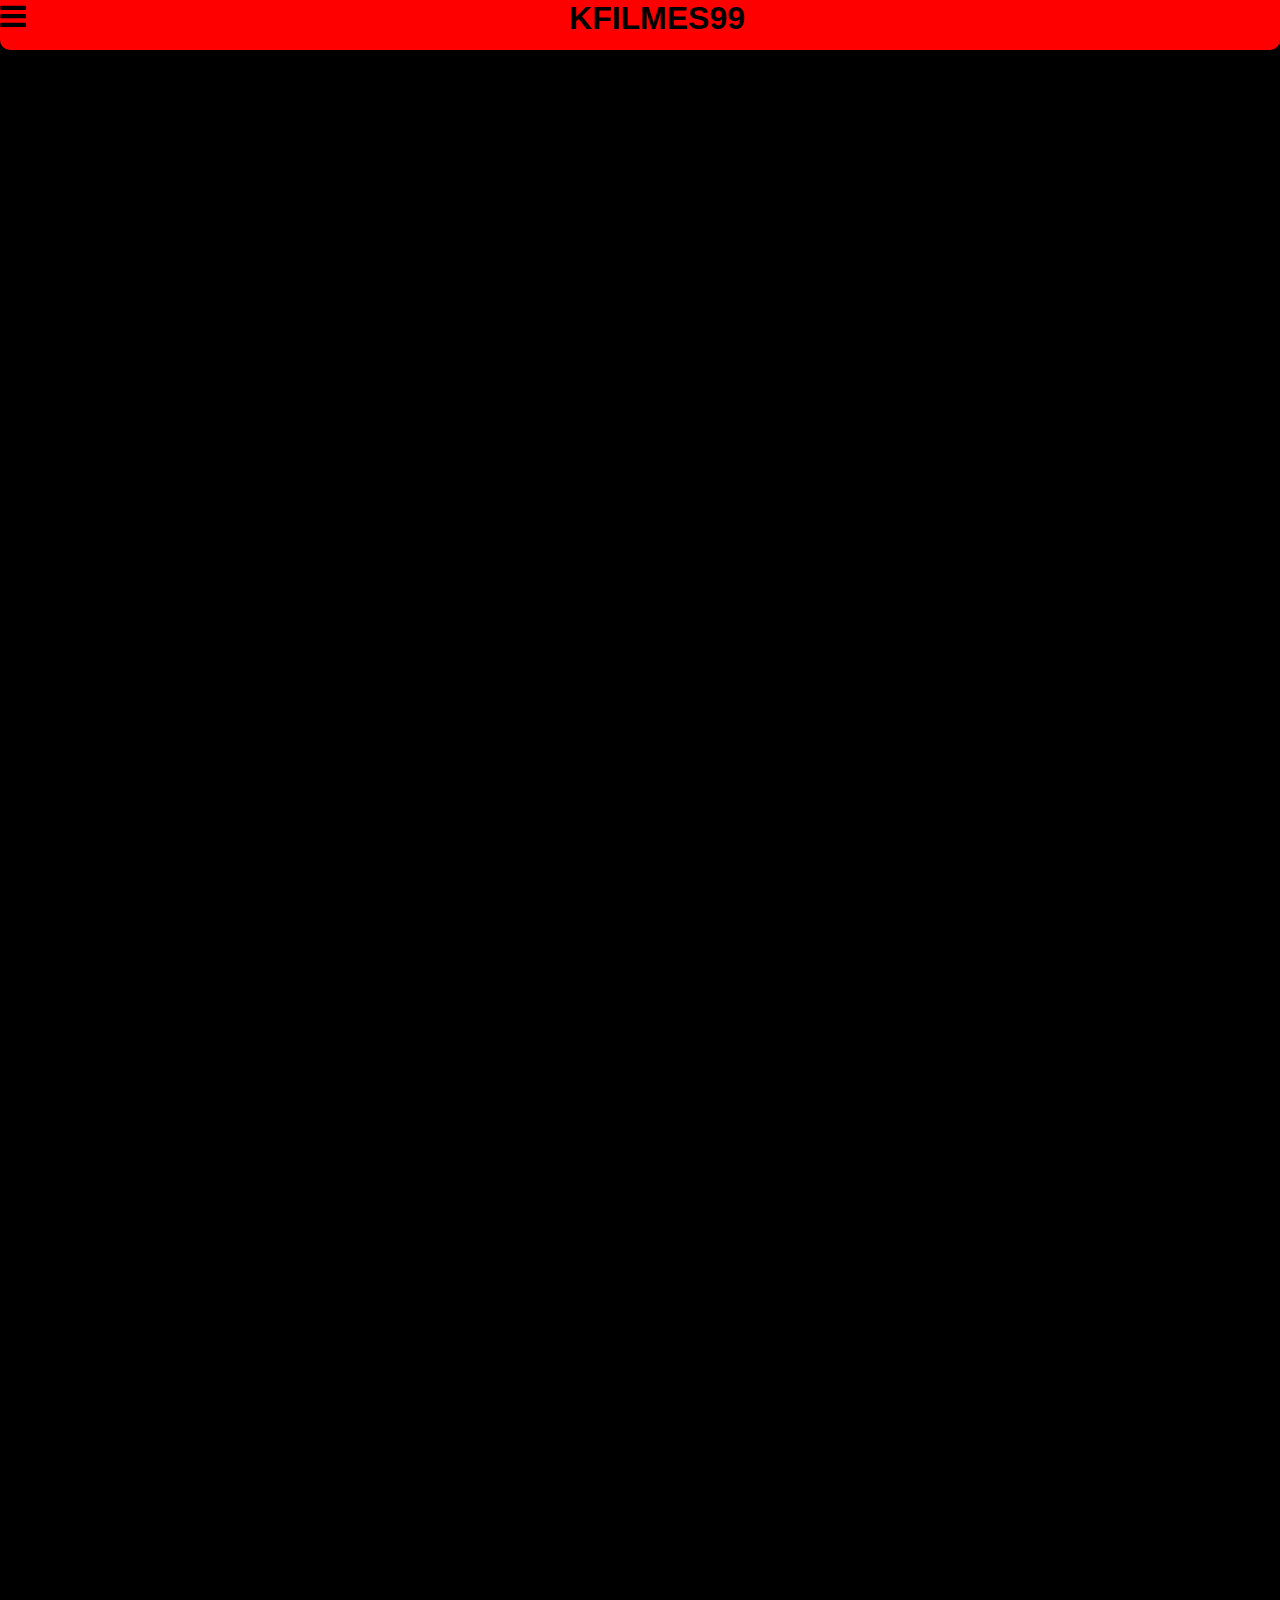
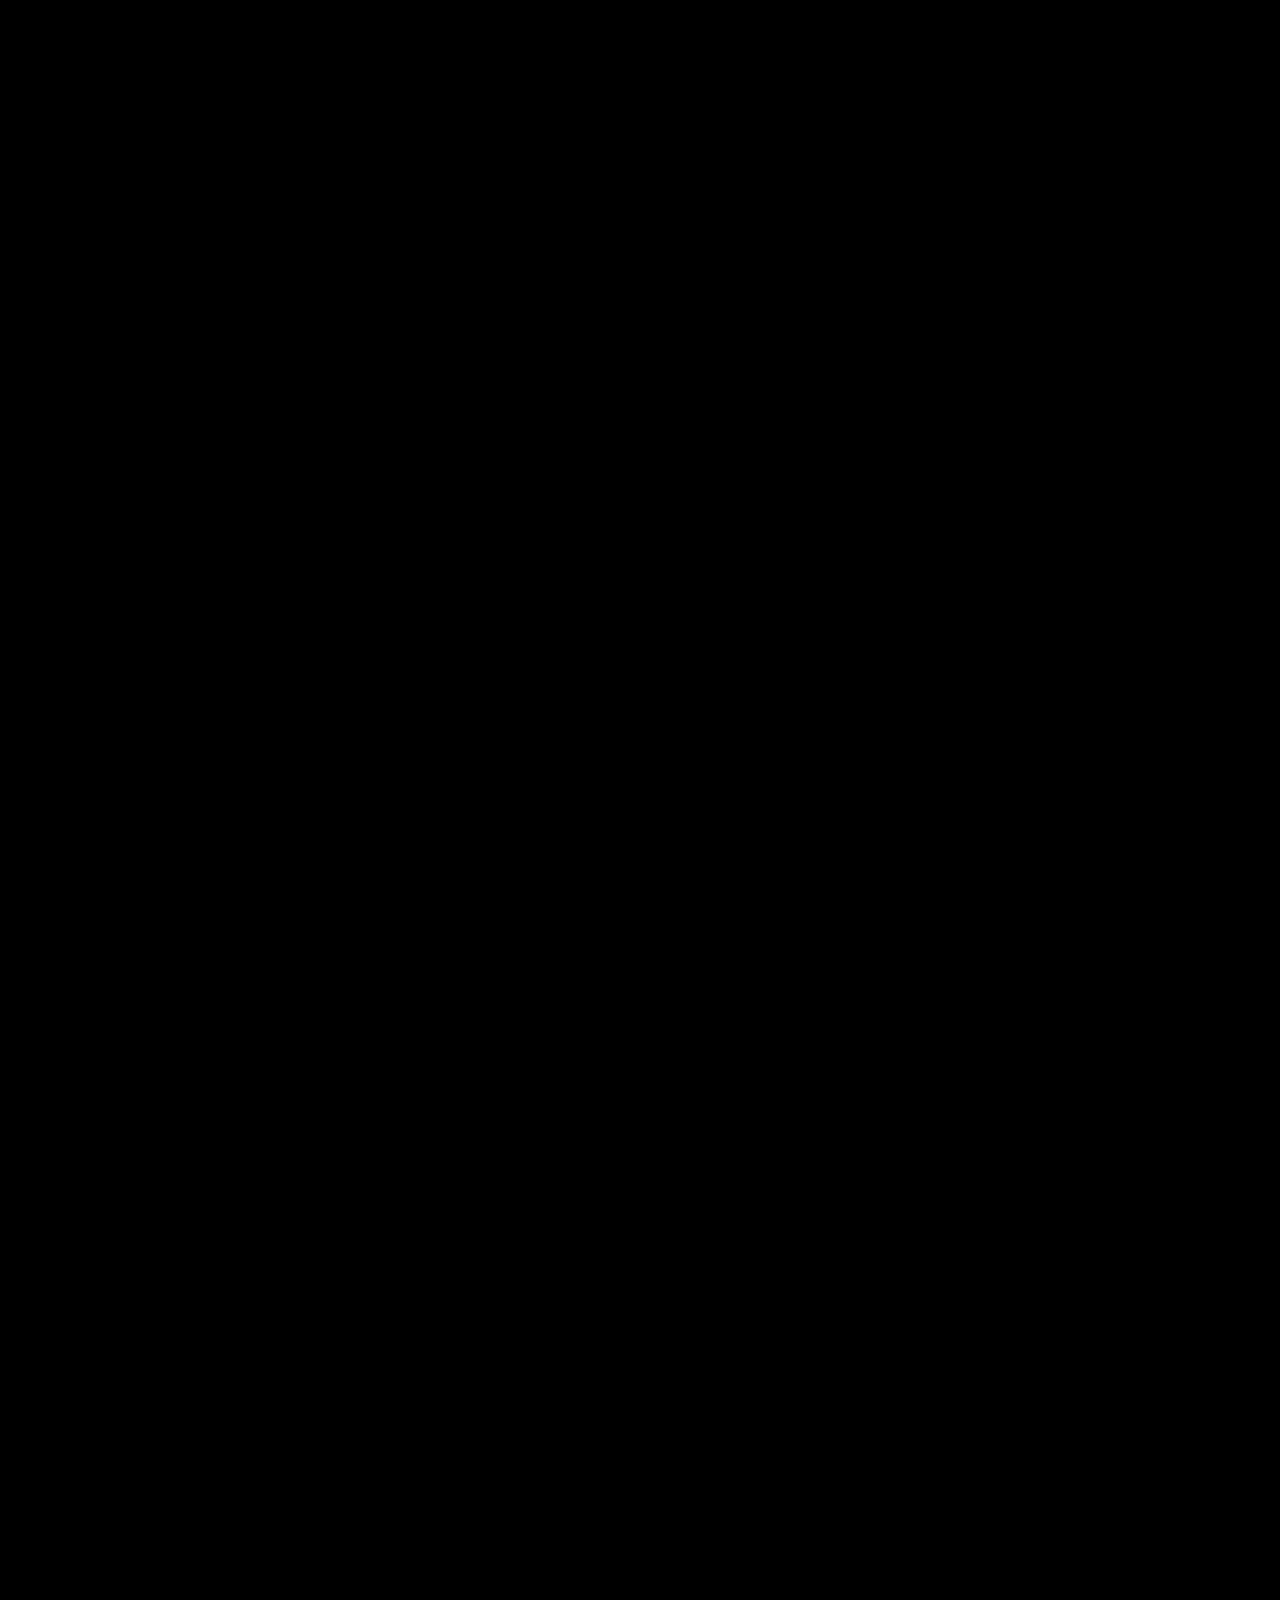
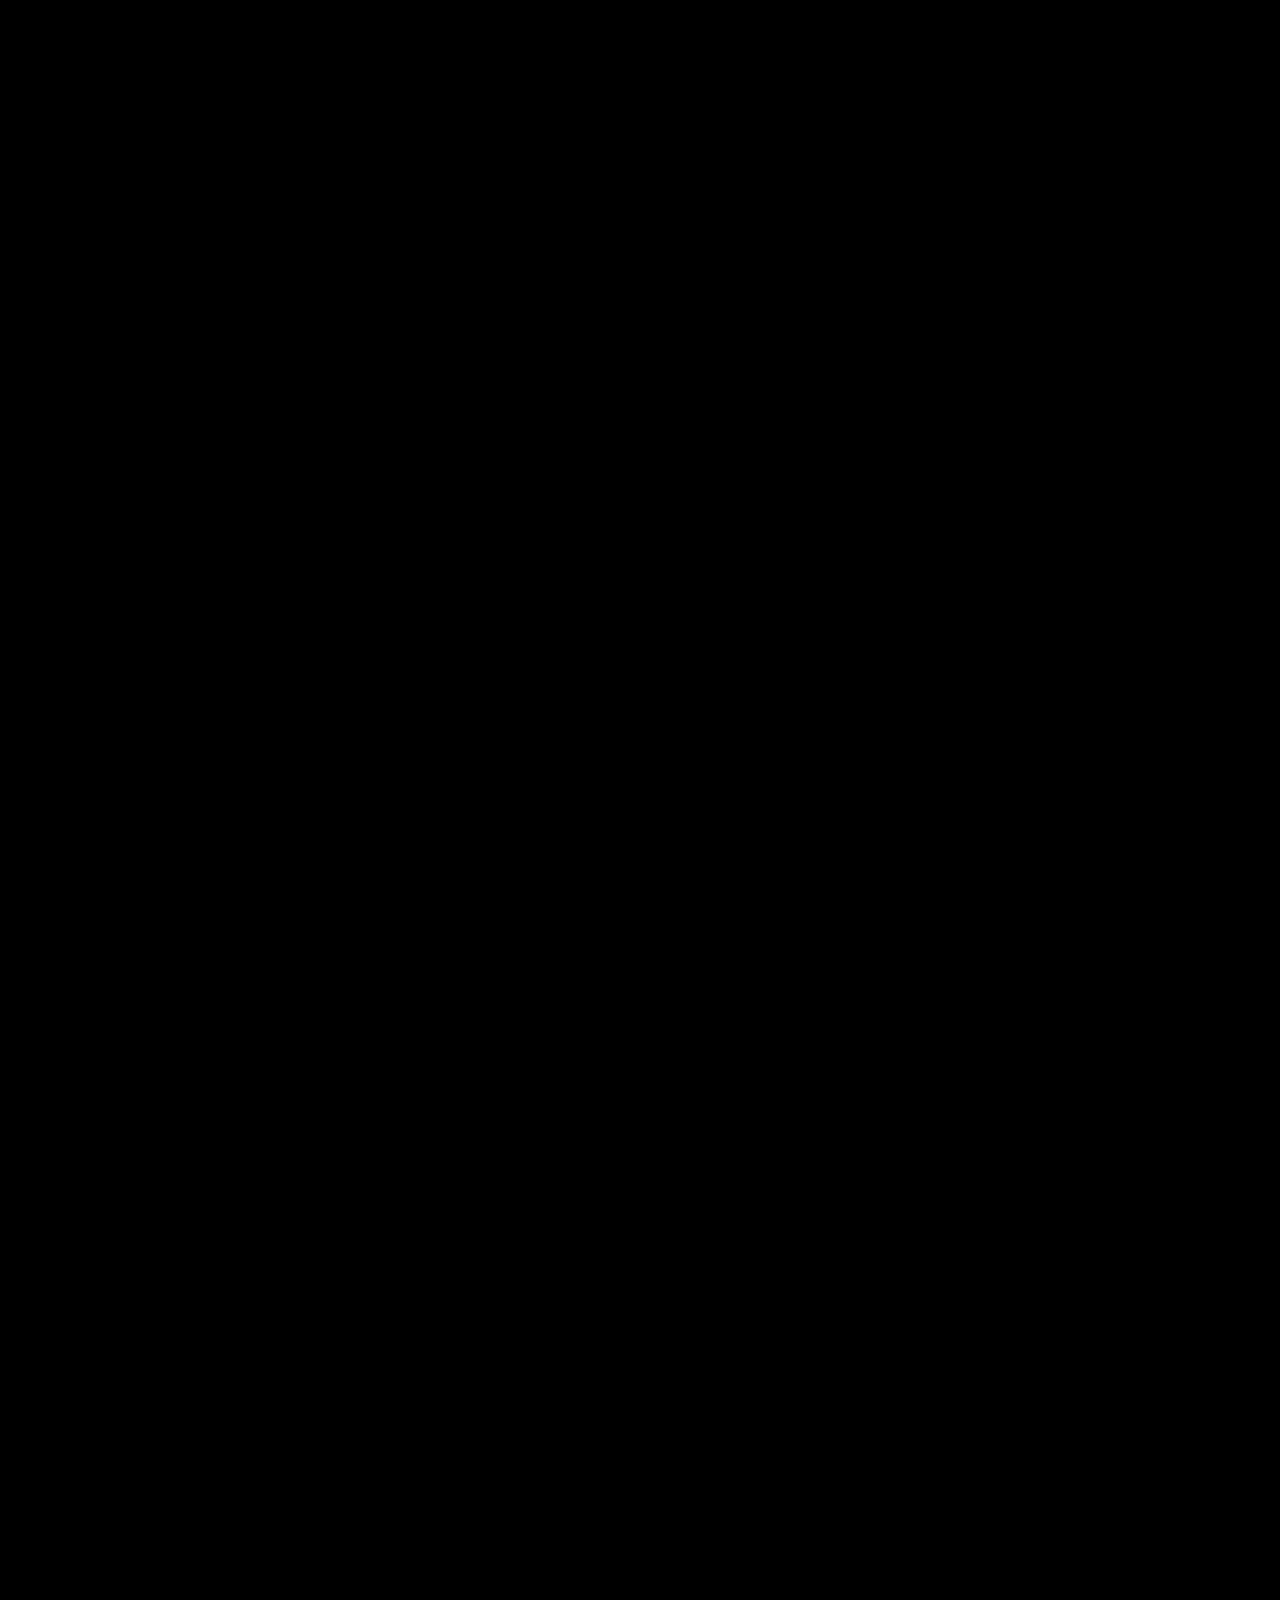
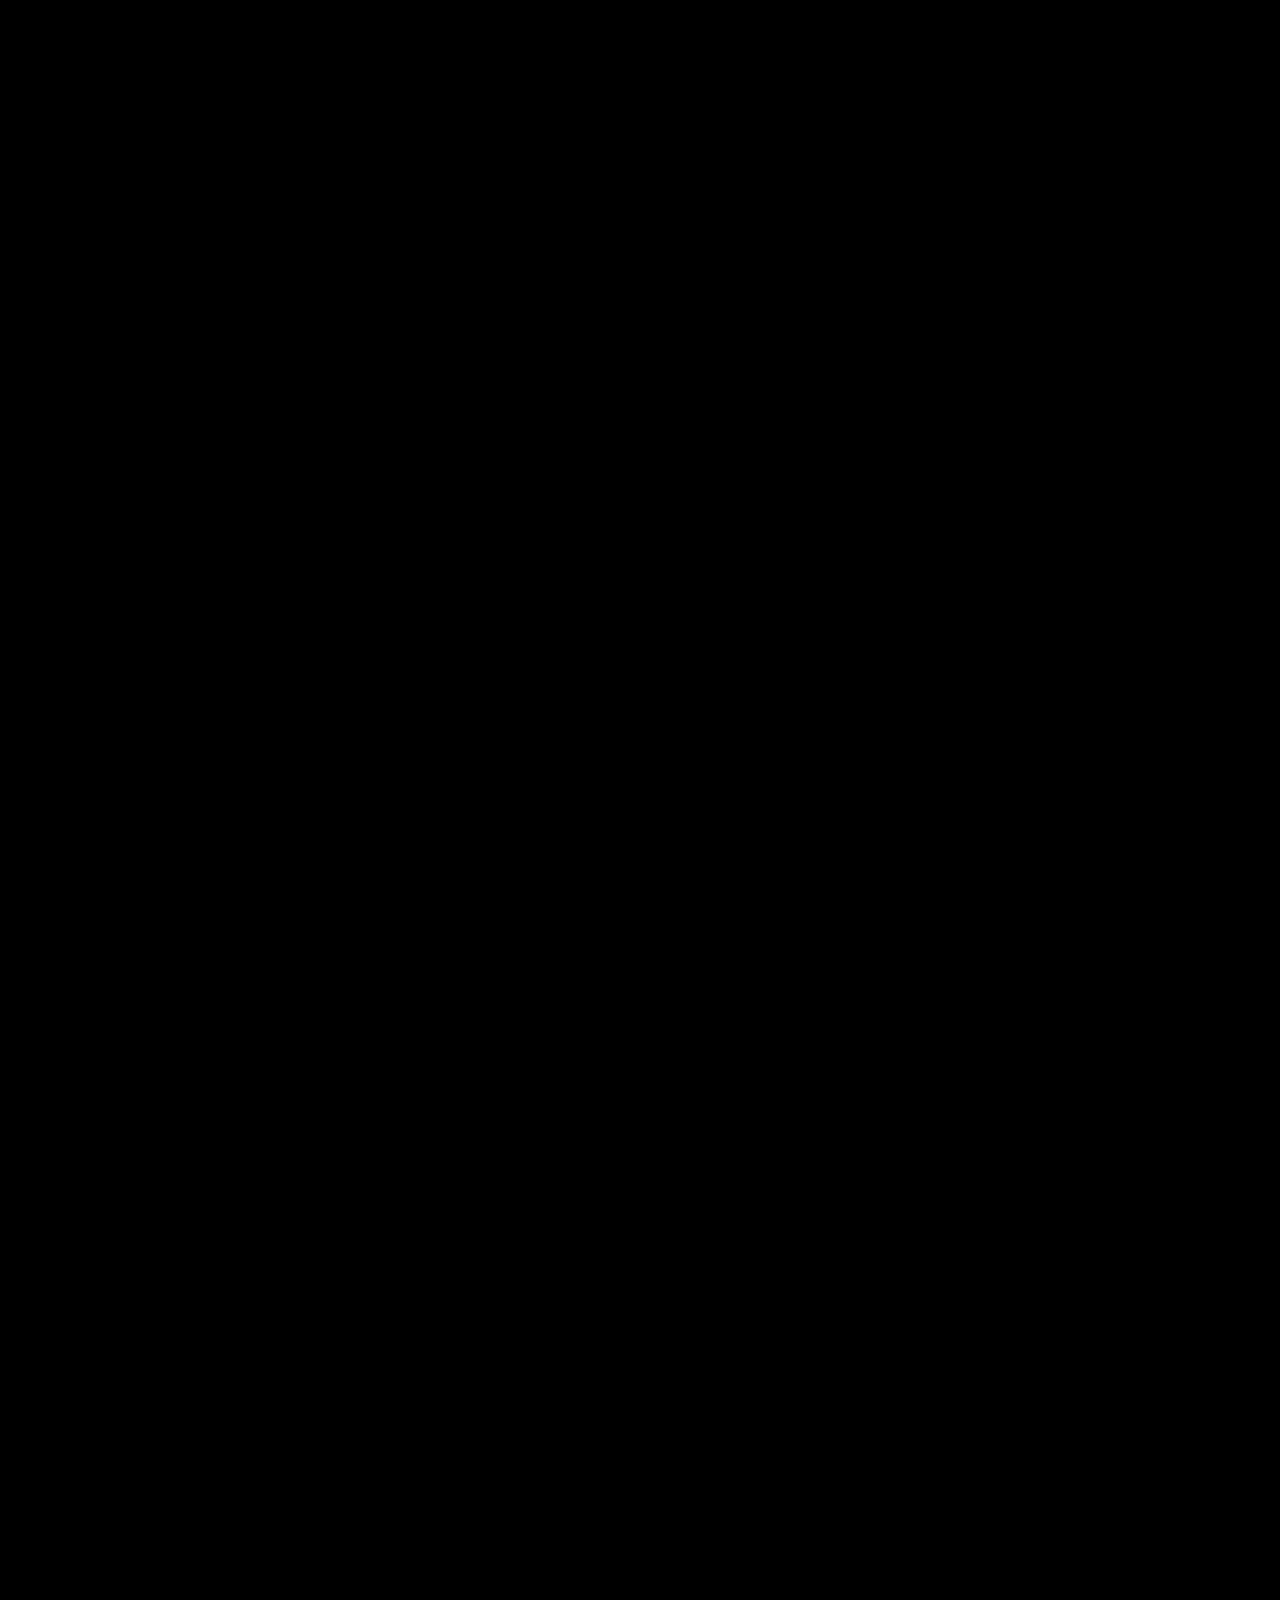
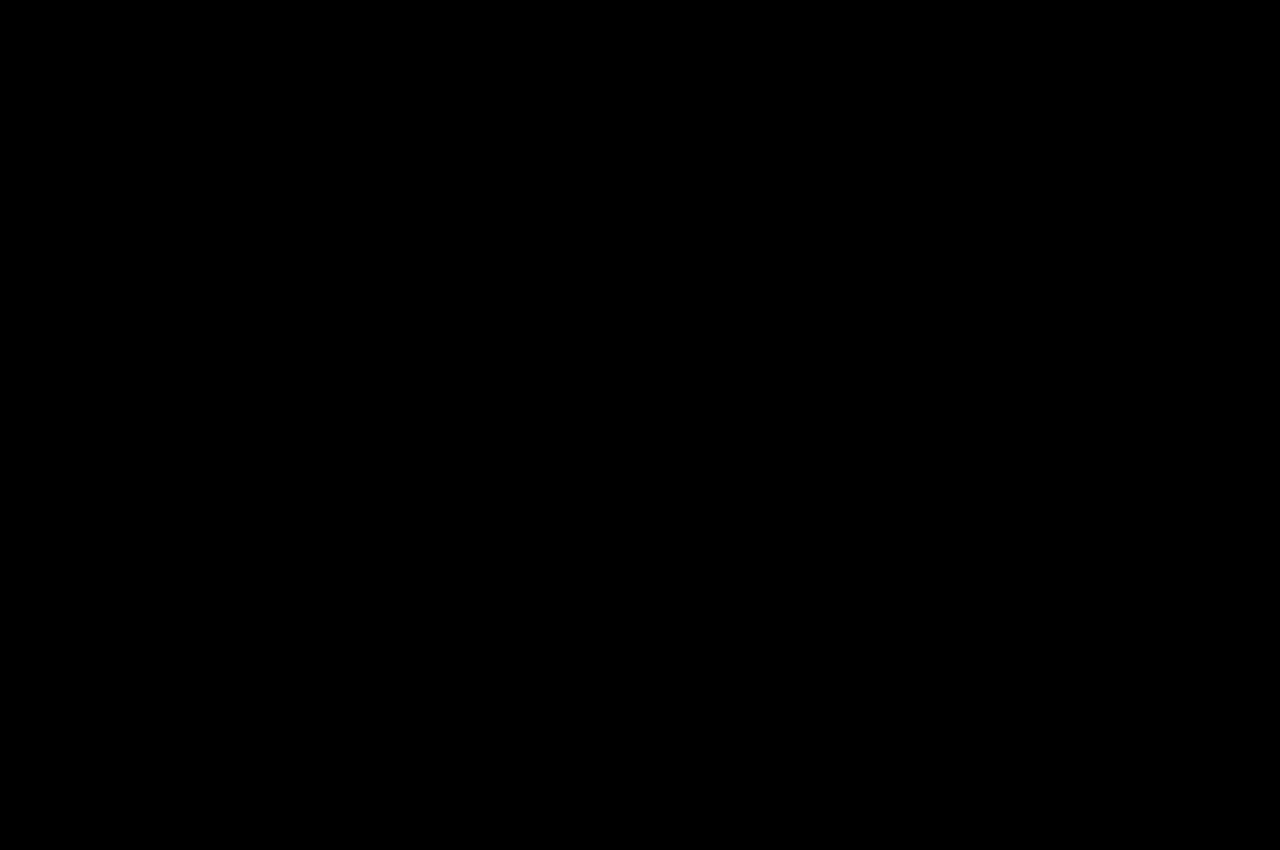
<file: Testes/index.html>
<!DOCTYPE html>
<html lang="pt-br">
<head>
    <meta charset="UTF-8">
    <meta http-equiv="X-UA-Compatible" content="IE=edge">
    <meta name="viewport" content="width=device-width, initial-scale=1.0">
    <link rel="stylesheet" href="style.css">
    <link rel="stylesheet" href="https://cdnjs.cloudflare.com/ajax/libs/font-awesome/4.7.0/css/font-awesome.min.css">
    <title>Kfilmes99</title>
</head>
<body>
    <!--Barra de Menu-->
    <header>
        <div class="Menu">
            <div class="Menu-hamburguer"><i class="fa fa-bars"></i></div>
            <div class="Logo"><h1>KFILMES99</h1></div>
        </div>
    </header>

    <!--Tela principal-->
    <main>
        <div class="tela-inicial">
        <!--Novidades--> <div class="Novidades"></div>

            <!--Filmes-->
            <div class="Menu-Filmes">
                <div class="Continue-Assistindo"></div>
                <div class="Favoritos">
                    <div class="Acoes">
                        <div class="Amei">

                        </div>
                        <div class="Estrelas">
                            <i class="fa fa-star"></i>
                            <i class="fa fa-star"></i>
                            <i class="fa fa-star"></i>
                            <i class="fa fa-star"></i>
                            <i class="fa fa-star"></i>
                        </div>
                    </div>
                </div>
            </div>
        </div>
    </main>
</body>
</html>
</file>
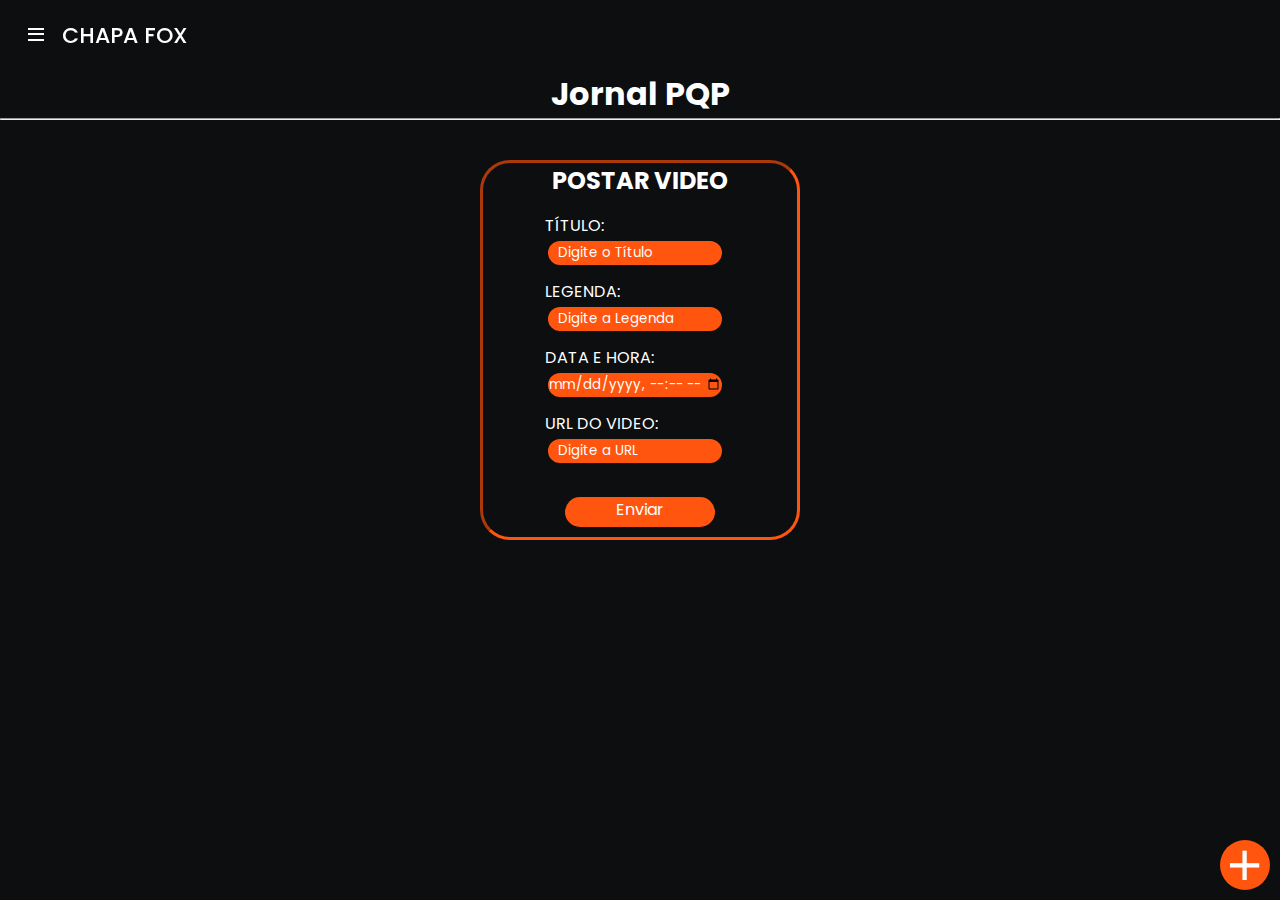
<file: Area-do-aluno/Pag-Jornal/index.html>
<!DOCTYPE html>
<html lang="pt-br">
  <head>
    <meta charset="UTF-8" />
    <meta http-equiv="X-UA-Compatible" content="IE=edge" />
    <link rel="stylesheet" href="https://cdn.es.gov.br/fonts/font-awesome/css/font-awesome.min.css">
    <meta name="viewport" content="width=device-width, initial-scale=1.0" />
    <title>Área do Aluno</title>
    <!-- CSS -->
    <link rel="stylesheet" href="style.css" />
    <!-- Boxicons CSS -->
    <link
      href="https://unpkg.com/boxicons@2.1.2/css/boxicons.min.css"
      rel="stylesheet"
    />
  </head>
  <body>
    <nav>
      <div class="logo">
        <i class="bx bx-menu menu-icon"></i>
        <span class="logo-name">CHAPA FOX</span>
      </div>
      <div class="sidebar">
        <div class="logo">
         <div class="iconburguer"> <i class="bx bx-menu menu-icon"></i></div>
          <span class="logo-name">CHAPA FOX</span>
        </div>

        <div class="sidebar-content">
          <ul class="lists">
            <li class="list">
              <a href="/Area-do-aluno/Pag-Inicial/aluno.html" class="nav-link">
                <i class="bx bx-home-alt icon"></i>
                <span class="link">Inicio</span>
              </a>
            </li>
            <li class="list">
              <a href="#" class="nav-link">
                <i class="bx bx-shopping-bag icon"></i>
                <span class="link">FoxShop</span>
              </a>
            </li>
            <li class="list">
              <a href="#" class="nav-link">
                <i class="bx bx-bell icon"></i>
                <span class="link">Notícias</span>
              </a>
            </li>
            <li class="list">
              <a href="#" class="nav-link">
                <i class="bx bx-message-rounded icon"></i>
                <span class="link">Mensagens</span>
              </a>
            </li>
            <li class="list">
              <a href="/Area-do-aluno/Pag-Jornal/index.html" class="nav-link">
                <i class="bx bx-movie-play icon"></i>
                <span class="link">Jornal PQP</span>
              </a>
            </li>
            <li class="list">
              <a href="#" class="nav-link">
                <i class="bx bxs-tree icon"></i>
                <span class="link">Coletivo Ambiental</span>
              </a>
            </li>
            <li class="list">
              <a href="/Area-do-aluno/Pag-Calendario/calendario.html" class="nav-link">
                <i class="bx bx-calendar icon"></i>
                <span class="link">Calendario</span>
              </a>
            </li>
            <li class="list">
              <a href="#" class="nav-link">
                <i class="bx bx-folder-open icon"></i>
                <span class="link">Biblioteca</span>
              </a>
            </li>
          </ul>

          <div class="bottom-cotent">
            <li class="list">
              <a href="#" class="nav-link">
                <i class="bx bxs-dollar-circle icon"></i>
                <span class="link">Finanças da Chapa</span>
              </a>
            </li>
            <li class="list">
              <a href="index.html" class="nav-link">
                <i class="bx bx-log-out icon"></i>
                <span class="link">Tela inicial</span>
              </a>
            </li>
          </div>
        </div>
      </div>
    </nav>
   
    <main>
      <h1 class="Titulo-Jornal"> Jornal PQP</h1>
      <hr>
      <!--Parte admjornal-->
      <div class="Back-Jornal">
        <h2 class="Postar-Video">POSTAR VIDEO</h2>
        <div class="forms">

          <div class="LinhaForms"><span class="p">TÍTULO:</span><br>
            <span><input type="text" placeholder="Digite o Título" class="INPUT"></span>
          </div><br><br>

          <div class="LinhaForms"><span class="p">LEGENDA:</span><br>
            <span><input type="text" class="INPUT" placeholder="Digite a Legenda"></span> 
          </div><br><br>

          <div class="LinhaForms"><span class="p">DATA E HORA:</span><br>
            <span><input type="datetime-local" class="INPUT"></span>
          </div><br><br>

          <div class="LinhaForms"><span class="p">URL DO VIDEO:</span> <br>
            <span><input type="url" class="INPUT" placeholder="Digite a URL"></span><br>
          </div>
          
        </div>
        <br><br><br>
        <div>
          <div class="send">Enviar</div>
        </div>
      </div>

      <div class="botao-admjornal">
        <i class="bx bx-plus icon addicon"></i>
      </div>
    </main>


    <section class="overlay">
      
    </section>

    <script>
      const navBar = document.querySelector("nav"),
        menuBtns = document.querySelectorAll(".menu-icon"),
        overlay = document.querySelector(".overlay");

      menuBtns.forEach((menuBtn) => {
        menuBtn.addEventListener("click", () => {
          navBar.classList.toggle("open");
        });
      });

      overlay.addEventListener("click", () => {
        navBar.classList.remove("open");
      });
    </script>
  </body>
</html>
</file>
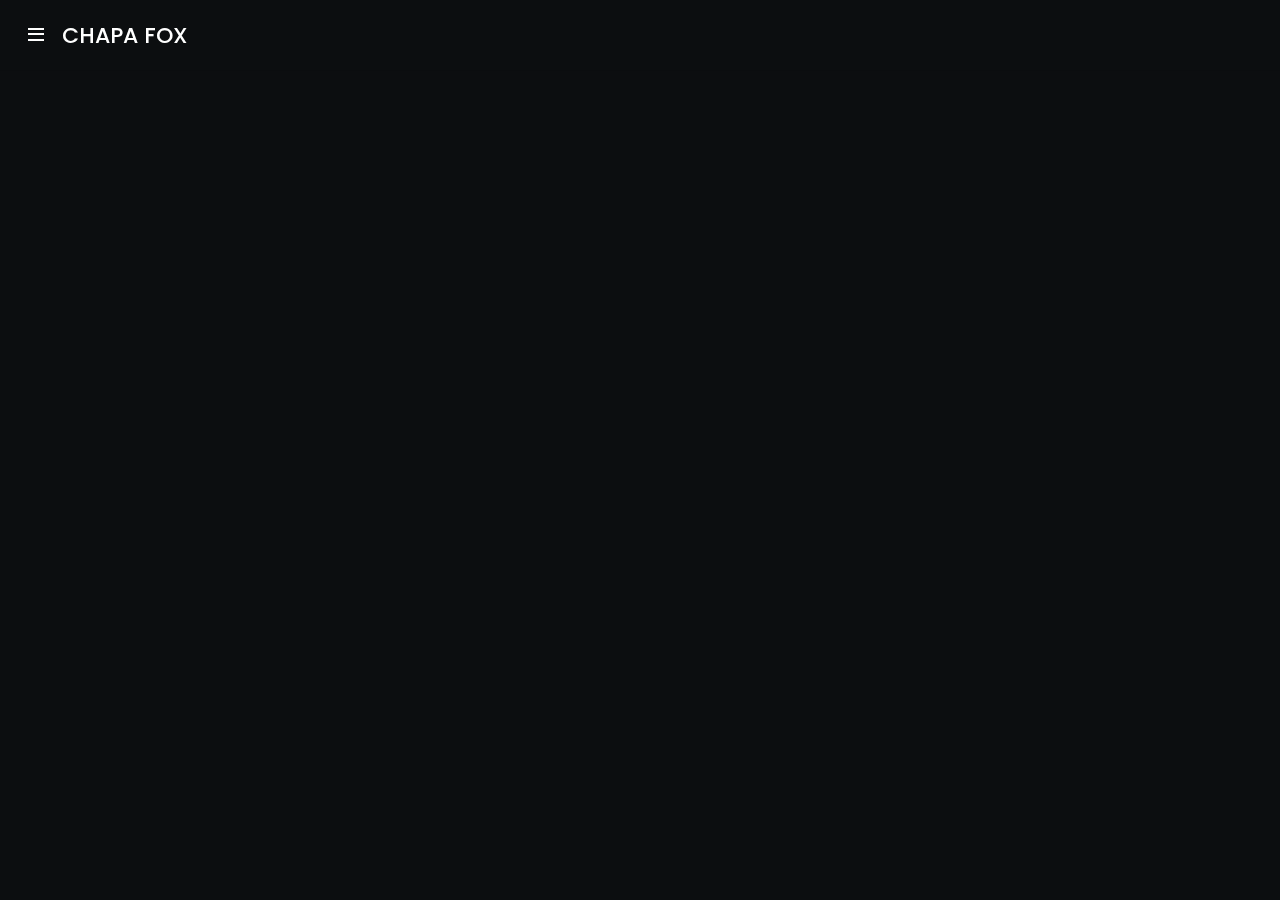
<file: Area-do-aluno/aluno.html>
<!DOCTYPE html>
<html lang="pt-br">
  <head>
    <meta charset="UTF-8" />
    <meta http-equiv="X-UA-Compatible" content="IE=edge" />
    <meta name="viewport" content="width=device-width, initial-scale=1.0" />
    <title>Área do Aluno</title>
    <!-- CSS -->
    <link rel="stylesheet" href="aluno.css" />
    <!-- Boxicons CSS -->
    <link
      href="https://unpkg.com/boxicons@2.1.2/css/boxicons.min.css"
      rel="stylesheet"
    />
  </head>
  <body>
    <nav>
      <div class="logo">
        <i class="bx bx-menu menu-icon"></i>
        <span class="logo-name">CHAPA FOX</span>
      </div>
      <div class="sidebar">
        <div class="logo">
         <div class="iconburguer"> <i class="bx bx-menu menu-icon"></i></div>
          <span class="logo-name">CHAPA FOX</span>
        </div>

        <div class="sidebar-content">
          <ul class="lists">
            <li class="list">
              <a href="#" class="nav-link">
                <i class="bx bx-home-alt icon"></i>
                <span class="link">Inicio</span>
              </a>
            </li>
            <li class="list">
              <a href="#" class="nav-link">
                <i class="bx bx-bar-chart-alt-2 icon"></i>
                <span class="link">Pesquisas</span>
              </a>
            </li>
            <li class="list">
              <a href="#" class="nav-link">
                <i class="bx bx-bell icon"></i>
                <span class="link">Notícias</span>
              </a>
            </li>
            <li class="list">
              <a href="#" class="nav-link">
                <i class="bx bx-message-rounded icon"></i>
                <span class="link">Mensagens</span>
              </a>
            </li>
            <li class="list">
              <a href="#" class="nav-link">
                <i class="bx bx-pie-chart-alt-2 icon"></i>
                <span class="link">sugestões</span>
              </a>
            </li>
            <li class="list">
              <a href="#" class="nav-link">
                <i class="bx bx-heart icon"></i>
                <span class="link">Avaliações</span>
              </a>
            </li>
            <li class="list">
              <a href="#" class="nav-link">
                <i class="bx bx-folder-open icon"></i>
                <span class="link">Biblioteca</span>
              </a>
            </li>
          </ul>

          <div class="bottom-cotent">
            <li class="list">
              <a href="#" class="nav-link">
                <i class="bx bx-cog icon"></i>
                <span class="link">Configurações</span>
              </a>
            </li>
            <li class="list">
              <a href="../index.html" class="nav-link">
                <i class="bx bx-log-out icon"></i>
                <span class="link">Tela inicial</span>
              </a>
            </li>
          </div>
        </div>
      </div>
    </nav>
   


    <section class="overlay">
      <main>
        <h1 class="manutencao"> Manutenção!!!</h1>
      </main>
    </section>

    <script>
      const navBar = document.querySelector("nav"),
        menuBtns = document.querySelectorAll(".menu-icon"),
        overlay = document.querySelector(".overlay");

      menuBtns.forEach((menuBtn) => {
        menuBtn.addEventListener("click", () => {
          navBar.classList.toggle("open");
        });
      });

      overlay.addEventListener("click", () => {
        navBar.classList.remove("open");
      });
    </script>
  </body>
</html>
</file>
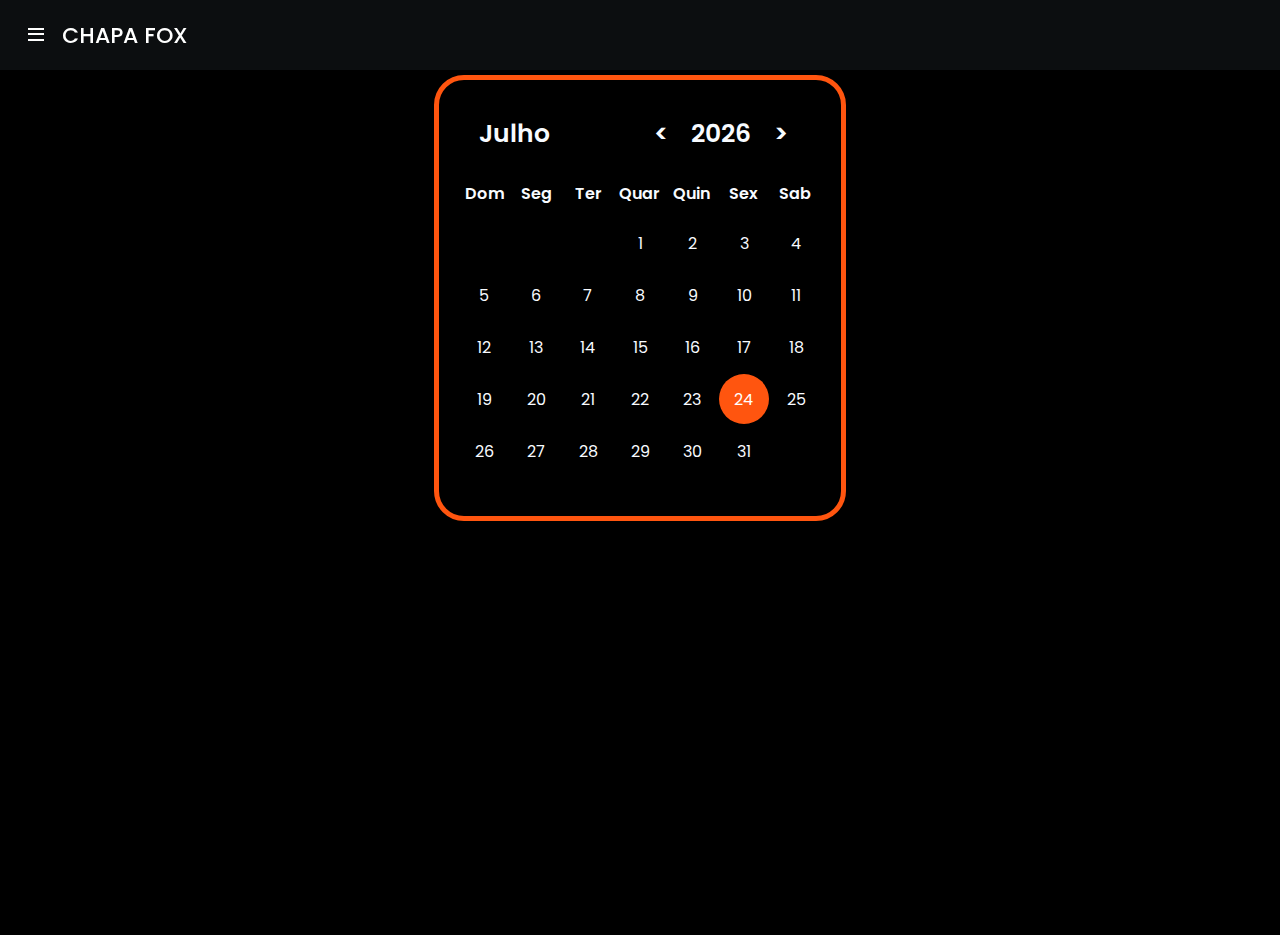
<file: Area-do-aluno/Pag-Calendario/calendario.html>
<!DOCTYPE html>
<html lang="pt-br">
  <head>
    <meta charset="UTF-8" />
    <meta http-equiv="X-UA-Compatible" content="IE=edge" />
    <link rel="stylesheet" href="https://cdn.es.gov.br/fonts/font-awesome/css/font-awesome.min.css">
    <meta name="viewport" content="width=device-width, initial-scale=1.0" />
    <title>Área do Aluno</title>
    <!-- CSS -->
    <link rel="stylesheet" href="calendario.css" />
    <!-- Boxicons CSS -->
    <link
      href="https://unpkg.com/boxicons@2.1.2/css/boxicons.min.css"
      rel="stylesheet"
    />
  </head>
  <body>

    <!----BARRA DE NAVEGACAO---->
    <nav>

      <!---Parte Horizontal-->
      <div class="logo">
        <i class="bx bx-menu menu-icon"></i>
        <span class="logo-name">CHAPA FOX</span>
      </div>
      <div class="sidebar">
        <div class="logo">
          <div class="iconburguer"><i class="bx bx-menu menu-icon"></i></div>
          <span class="logo-name">CHAPA FOX</span>
        </div>

        <!---Parte Vertical-->
        <div class="sidebar-content">
          
          <!--Item Inicio-->
          <ul class="lists">
            <li class="list">
              <a href="/Area-do-aluno/Pag-Inicial/aluno.html" class="nav-link">
                <i class="bx bx-home-alt icon"></i>
                <span class="link">Inicio</span>
              </a>
            </li>

            <!--Item FoxShop-->
            <li class="list">
              <a href="#" class="nav-link">
                <i class="bx bx-shopping-bag icon"></i>
                <span class="link">FoxShop</span>
              </a>
            </li>

            <!--Item Noticias-->
            <li class="list">
              <a href="#" class="nav-link">
                <i class="bx bx-bell icon"></i>
                <span class="link">Notícias</span>
              </a>
            </li>

            <!--Item Mensagens-->
            <li class="list">
              <a href="#" class="nav-link">
                <i class="bx bx-message-rounded icon"></i>
                <span class="link">Mensagens</span>
              </a>
            </li>

            <!--Item Jornal-->
            <li class="list">
              <a href="../Pag-Jornal/index.html" class="nav-link">
                <i class="bx bx-movie-play icon"></i>
                <span class="link">Jornal PQP</span>
              </a>
            </li>

            <!--Item Coletivo Ambiental-->
            <li class="list">
              <a href="#" class="nav-link">
                <i class="bx bxs-tree icon"></i>
                <span class="link">Coletivo Ambiental</span>
              </a>
            </li>

            <!--Item Avaliacoes-->
            <li class="list">
              <a href="/Area-do-aluno/Pag-Calendario/calendario.html" class="nav-link">
                <i class="bx bx-calendar icon"></i>
                <span class="link">Calendario</span>
              </a>
            </li>

            <!--Item Biblioteca-->
            <li class="list">
              <a href="#" class="nav-link">
                <i class="bx bx-folder-open icon"></i>
                <span class="link">Biblioteca</span>
              </a>
            </li>
          </ul>


          <!--Item Finanças-->
          <div class="bottom-cotent">
            <li class="list">
              <a href="#" class="nav-link">
                <i class="bx bxs-dollar-circle icon"></i>
                <span class="link">Finanças da Chapa</span>
              </a>
            </li>

            <!--Item Tela Inicial-->
            <li class="list">
              <a href="../../index.html" class="nav-link">
                <i class="bx bx-log-out icon"></i>
                <span class="link">Tela inicial</span>
              </a>
            </li>
          </div>
        </div>
      </div>
    </nav>
    <!----FIM DA BARRA DE NAVEGACAO---->
   
    <!----CONTEUDO DA PAGINA---->
    <main>
      <div class="calendar">
        <div class="calendar-header">
            <span class="month-picker" id="month-picker">February</span>
            <div class="year-picker">
                <span class="year-change" id="prev-year">
                    <pre><</pre>
                </span>
                <span id="year">2022</span>
                <span class="year-change" id="next-year">
                    <pre>></pre>
                </span>
            </div>
        </div>
        <div class="calendar-body">
            <div class="calendar-week-day">
                <div>Dom</div>
                <div>Seg</div>
                <div>Ter</div>
                <div>Quar</div>
                <div>Quin</div>
                <div>Sex</div>
                <div>Sab</div>
            </div>
            <div class="calendar-days"></div>
        </div>
        <div class="calendar-footer">
            
        </div>
        <div class="month-list"></div>
    </div>

    <!--<div id="InfoDatas">
        <h1 class="h1eventos">Eventos do Mês <span id="teste" class="h1eventos"></span></h1>
    </div>-->
    <script src="calendario.js"></script>
    </main>
    <!----FIM DO CONTEUDO DA PAGINA---->

    <section class="overlay">
      
    </section>

    <script>
      const navBar = document.querySelector("nav"),
        menuBtns = document.querySelectorAll(".menu-icon"),
        overlay = document.querySelector(".overlay");

      menuBtns.forEach((menuBtn) => {
        menuBtn.addEventListener("click", () => {
          navBar.classList.toggle("open");
        });
      });

      overlay.addEventListener("click", () => {
        navBar.classList.remove("open");
      });
    </script>
  </body>
</html>
</file>
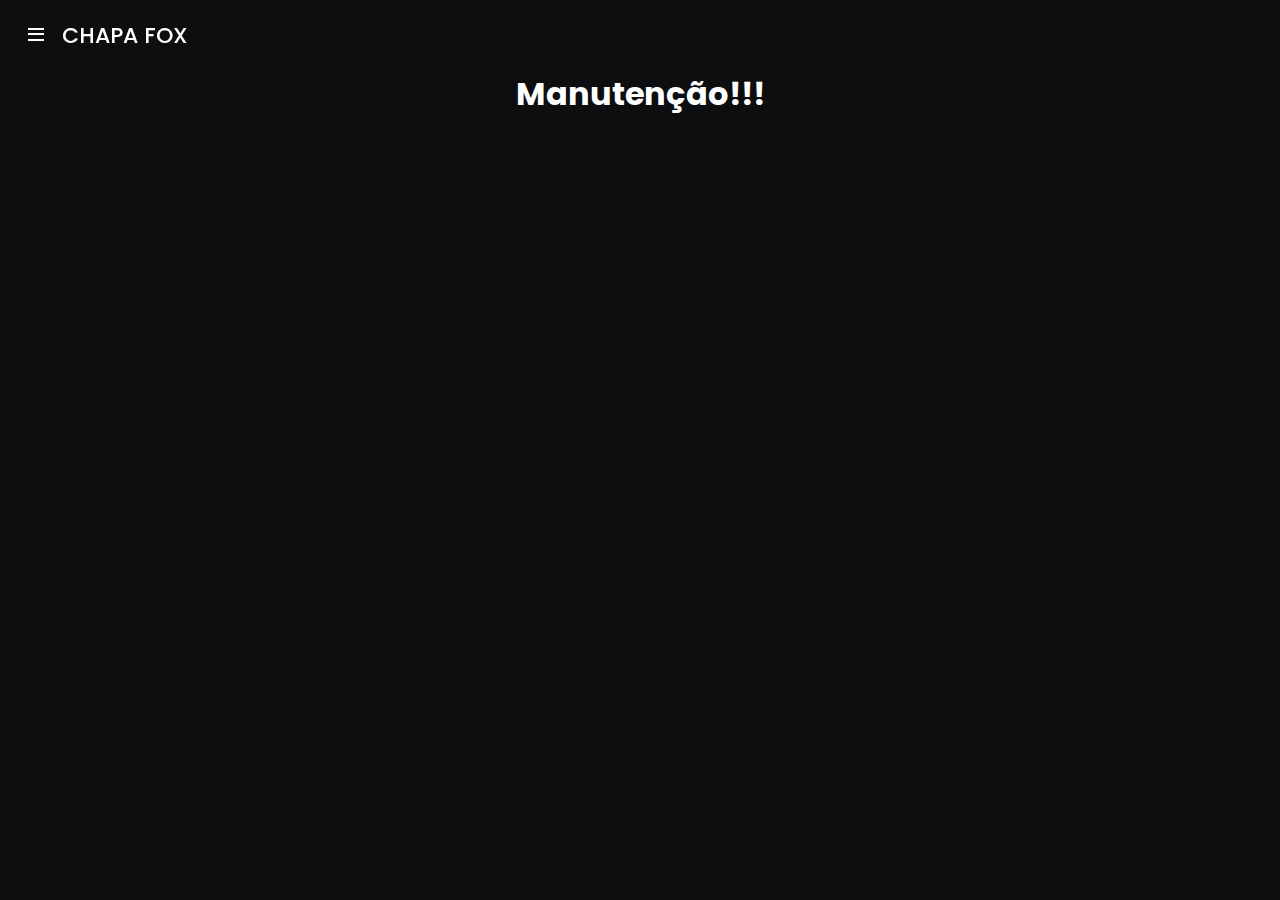
<file: Area-do-aluno/Pag-Inicial/aluno.html>
<!DOCTYPE html>
<html lang="pt-br">
  <head>
    <meta charset="UTF-8" />
    <meta http-equiv="X-UA-Compatible" content="IE=edge" />
    <link rel="stylesheet" href="https://cdn.es.gov.br/fonts/font-awesome/css/font-awesome.min.css">
    <meta name="viewport" content="width=device-width, initial-scale=1.0" />
    <title>Área do Aluno</title>
    <!-- CSS -->
    <link rel="stylesheet" href="aluno.css" />
    <!-- Boxicons CSS -->
    <link
      href="https://unpkg.com/boxicons@2.1.2/css/boxicons.min.css"
      rel="stylesheet"
    />
  </head>
  <body>

    <!----BARRA DE NAVEGACAO---->
    <nav>

      <!---Parte Horizontal-->
      <div class="logo">
        <i class="bx bx-menu menu-icon"></i>
        <span class="logo-name">CHAPA FOX</span>
      </div>
      <div class="sidebar">
        <div class="logo">
          <div class="iconburguer"><i class="bx bx-menu menu-icon"></i></div>
          <span class="logo-name">CHAPA FOX</span>
        </div>

        <!---Parte Vertical-->
        <div class="sidebar-content">
          
          <!--Item Inicio-->
          <ul class="lists">
            <li class="list">
              <a href="/Area-do-aluno/Pag-Inicial/aluno.html" class="nav-link">
                <i class="bx bx-home-alt icon"></i>
                <span class="link">Inicio</span>
              </a>
            </li>

            <!--Item FoxShop-->
            <li class="list">
              <a href="#" class="nav-link">
                <i class="bx bx-shopping-bag icon"></i>
                <span class="link">FoxShop</span>
              </a>
            </li>

            <!--Item Noticias-->
            <li class="list">
              <a href="#" class="nav-link">
                <i class="bx bx-bell icon"></i>
                <span class="link">Notícias</span>
              </a>
            </li>

            <!--Item Mensagens-->
            <li class="list">
              <a href="#" class="nav-link">
                <i class="bx bx-message-rounded icon"></i>
                <span class="link">Mensagens</span>
              </a>
            </li>

            <!--Item Jornal-->
            <li class="list">
              <a href="../Pag-Jornal/index.html" class="nav-link">
                <i class="bx bx-movie-play icon"></i>
                <span class="link">Jornal PQP</span>
              </a>
            </li>

            <!--Item Coletivo Ambiental-->
            <li class="list">
              <a href="#" class="nav-link">
                <i class="bx bxs-tree icon"></i>
                <span class="link">Coletivo Ambiental</span>
              </a>
            </li>

            <!--Item Avaliacoes-->
            <li class="list">
              <a href="/Area-do-aluno/Pag-Calendario/calendario.html" class="nav-link">
                <i class="bx bx-calendar icon"></i>
                <span class="link">Calendario</span>
              </a>
            </li>

            <!--Item Biblioteca-->
            <li class="list">
              <a href="#" class="nav-link">
                <i class="bx bx-folder-open icon"></i>
                <span class="link">Biblioteca</span>
              </a>
            </li>
          </ul>


          <!--Item Finanças-->
          <div class="bottom-cotent">
            <li class="list">
              <a href="#" class="nav-link">
                <i class="bx bxs-dollar-circle icon"></i>
                <span class="link">Finanças da Chapa</span>
              </a>
            </li>

            <!--Item Tela Inicial-->
            <li class="list">
              <a href="../../index.html" class="nav-link">
                <i class="bx bx-log-out icon"></i>
                <span class="link">Tela inicial</span>
              </a>
            </li>
          </div>
        </div>
      </div>
    </nav>
    <!----FIM DA BARRA DE NAVEGACAO---->
   
    <!----CONTEUDO DA PAGINA---->
    <main>
      <h1 class="manutencao"> Manutenção!!!</h1>
    </main>
    <!----FIM DO CONTEUDO DA PAGINA---->

    <section class="overlay">
      
    </section>

    <script>
      const navBar = document.querySelector("nav"),
        menuBtns = document.querySelectorAll(".menu-icon"),
        overlay = document.querySelector(".overlay");

      menuBtns.forEach((menuBtn) => {
        menuBtn.addEventListener("click", () => {
          navBar.classList.toggle("open");
        });
      });

      overlay.addEventListener("click", () => {
        navBar.classList.remove("open");
      });
    </script>
  </body>
</html>
</file>
<file: Testes/style.css>
:root {
    --CorPrimaria: red;
    --CorSecundaria: black;
}

body {
    background-color: var(--CorSecundaria);
}

*{
    height: 100vh;
    max-width: 100vw;
    width: 100%;
    margin-top: 0;
    margin-left: 0;
    font-family: 'Poppins', sans-serif;
}

header {
    width: 100vw;
    height: 50px;
    background-color: var(--CorPrimaria);
    border-radius: 0 0 10px 10px;
}

.Menu {
    display: flex;
}

.logo {
    align-items: center;
    text-align: center
}

h1 {
    color: var(--CorSecundaria);
    text-align: center;
}

.Menu-hamburguer {
    font-size: 30px;
    text-align: left;
    color: var(--CorSecundaria);
    width: 35px;
    height: 35px;
}
</file>
<file: Area-do-aluno/Pag-Jornal/style.css>
/* Google Fonts - Poppins */
@import url("https://fonts.googleapis.com/css2?family=Poppins:wght@300;400;500;600&display=swap");

:root{
	--bg-color: #0C0E10;
	--text-color: #fff;
	--main-color: #FF550F;
}

* {
  margin: 0;
  padding: 0;
  box-sizing: border-box;
  font-family: "Poppins", sans-serif;
}
body {
  min-height: 100%;
  background: var(--bg-color);
}
nav {
  position: fixed;
  top: 0;
  left: 0;
  height: 70px;
  width: 100%;
  display: flex;
  align-items: center;
  background: var(--bg-color);
  box-shadow: 0 0 1px rgba(0, 0, 0, 0.1);
}
nav .logo {
  display: flex;
  align-items: center;
  margin: 0 24px;
}
.logo .menu-icon {
  color: var(--text-color);
  font-size: 24px;
  margin-right: 14px;
  cursor: pointer;
}
.logo .logo-name {
  color: var(--text-color);
  font-size: 22px;
  font-weight: 500;
}
nav .sidebar {
  position: fixed;
  top: 0;
  left: -100%;
  height: 100%;
  width: 260px;
  padding: 20px 0;
  background-color: #101010;
  box-shadow: 0 5px 1px rgba(0, 0, 0, 0.1);
  transition: all 0.4s ease;
}
nav.open .sidebar {
  left: 0;
}
.sidebar .sidebar-content {
  display: flex;
  height: 100%;
  flex-direction: column;
  justify-content: space-between;
  padding: 30px 16px;
}
.sidebar-content .list {
  list-style: none;
}
.list .nav-link {
  display: flex;
  align-items: center;
  margin: 8px 0;
  padding: 14px 12px;
  border-radius: 8px;
  text-decoration: none;
}
.list .nav-link:hover {
  background-color: var(--main-color);
}

.activate{
  color: var(--main-color);
  border-radius: 8px;
}

.nav-link .icon {
  margin-right: 14px;
  font-size: 20px;
  color: var(--text-color);
}
.nav-link .link {
  font-size: 16px;
  color: var(--text-color);
  font-weight: 400;
}
.lists .nav-link:hover .icon,
.lists .nav-link:hover .link {
  color: var(--text-color);
}
.overlay {
  position: fixed;
  top: 0;
  left: -100%;
  height: 1000vh;
  width: 200%;
  opacity: 0;
  pointer-events: none;
  transition: all 0.4s ease;
  background: rgba(0, 0, 0, 0.3);
}
nav.open ~ .overlay {
  opacity: 1;
  left: 260px;
  pointer-events: auto;
}

main {
  margin-top: 70px;
  max-width: 100vw;
  max-height: 100vh;
  width: 100%;
  height: 100%;
}

h1{
  display: flex;
  justify-content: center;
  list-style: none;
  bottom: 50%;
  height: 100%;
  align-items: center;
  text-align: center;
  color:#fff;
  z-index: 10000000000000000000;
}

/*---Parte do Jornal---*/
.Back-Jornal {
  background: var(--bg-color);
  border: inset 3px var(--main-color);
  color: #FFF;
  margin: 0 auto;
  margin-top: 40px;
  height: 380px;
  width: 320px;
  border-radius: 30px;
  box-shadow: 10px #0C0E10;
}

.Postar-Video {
  margin: auto;
  text-align: center;
}

.p {
  text-align: center;
}

.forms {
  padding-top: 10px;
  width: 200px;
  align-items: center;
  justify-content: center;
  margin: 0 auto;
}

input {
  background: #FF550F;
  border: solid 3px var(--bg-color);
  border-radius: 15px;
  right: 10px;
  color: white;
  height: 30px;
  width: 180px;
}

input::placeholder {
  color: #FFF;
  padding: 10px;
}

.LinhaForms {
  padding: 5px;
  height: 16px;
  width: 300px;
  margin: 0 auto;
  justify-content: center;
  align-items: center;
}

.send {
  height: 30px;
  width: 150px;
  color: white;
  text-align: center;
  margin: 0 auto;
  background-color: #FF550F;
  border-radius: 35px;
}

.botao-admjornal {
  width: 50px;
  height: 50px;
  border-radius: 50px;
  background-color: var(--main-color);
  position: fixed;
  right: 10px;
  bottom: 10px;
  
}

.bx-plus {
  color: #FFF;
  text-align: center;
  font-size: 50px;
}
</file>
<file: Area-do-aluno/aluno.css>
/* Google Fonts - Poppins */
@import url("https://fonts.googleapis.com/css2?family=Poppins:wght@300;400;500;600&display=swap");

:root{
	--bg-color: #0C0E10;
	--text-color: #fff;
	--main-color: #FF550F;
}

* {
  margin: 0;
  padding: 0;
  box-sizing: border-box;
  font-family: "Poppins", sans-serif;
}
body {
  min-height: 100%;
  background: var(--bg-color);
}
nav {
  position: fixed;
  top: 0;
  left: 0;
  height: 70px;
  width: 100%;
  display: flex;
  align-items: center;
  background: var(--bg-color);
  box-shadow: 0 0 1px rgba(0, 0, 0, 0.1);
}
nav .logo {
  display: flex;
  align-items: center;
  margin: 0 24px;
}
.logo .menu-icon {
  color: var(--text-color);
  font-size: 24px;
  margin-right: 14px;
  cursor: pointer;
}
.logo .logo-name {
  color: var(--text-color);
  font-size: 22px;
  font-weight: 500;
}
nav .sidebar {
  position: fixed;
  top: 0;
  left: -100%;
  height: 100%;
  width: 260px;
  padding: 20px 0;
  background-color: #101010;
  box-shadow: 0 5px 1px rgba(0, 0, 0, 0.1);
  transition: all 0.4s ease;
}
nav.open .sidebar {
  left: 0;
}
.sidebar .sidebar-content {
  display: flex;
  height: 100%;
  flex-direction: column;
  justify-content: space-between;
  padding: 30px 16px;
}
.sidebar-content .list {
  list-style: none;
}
.list .nav-link {
  display: flex;
  align-items: center;
  margin: 8px 0;
  padding: 14px 12px;
  border-radius: 8px;
  text-decoration: none;
}
.list .nav-link:hover {
  background-color: var(--main-color);
}

.nav-link .icon {
  margin-right: 14px;
  font-size: 20px;
  color: var(--text-color);
}
.nav-link .link {
  font-size: 16px;
  color: var(--text-color);
  font-weight: 400;
}
.lists .nav-link:hover .icon,
.lists .nav-link:hover .link {
  color: var(--text-color);
}
.overlay {
  position: fixed;
  top: 0;
  left: -100%;
  height: 1000vh;
  width: 200%;
  opacity: 0;
  pointer-events: none;
  transition: all 0.4s ease;
  background: rgba(0, 0, 0, 0.3);
}
nav.open ~ .overlay {
  opacity: 1;
  left: 260px;
  pointer-events: auto;
}

main {
  max-width: 100vw;
  max-height: 100vh;
  width: 100%;
  height: 100%;
}

h1{
  display: flex;
  justify-content: center;
  list-style: none;
  bottom: 50%;
  height: 100%;
  align-items: center;
  text-align: center;
  color:#fff;
  z-index: 10000000000000000000;
}
</file>
<file: Area-do-aluno/Pag-Calendario/calendario.css>
/* Google Fonts - Poppins */
@import url("https://fonts.googleapis.com/css2?family=Poppins:wght@300;400;500;600&display=swap");

:root{
	--bg-color: #0C0E10;
	--text-color: #fff;
	--main-color: #FF550F;
}

* {
  margin: 0;
  padding: 0;
  box-sizing: border-box;
  font-family: "Poppins", sans-serif;
}
body {
  min-height: 100%;
  background: var(--bg-color);
}
nav {
  position: fixed;
  top: 0;
  left: 0;
  height: 70px;
  width: 100%;
  display: flex;
  align-items: center;
  background: var(--bg-color);
  box-shadow: 0 0 1px rgba(0, 0, 0, 0.1);
  z-index: 1;
}
nav .logo {
  display: flex;
  align-items: center;
  margin: 0 24px;
}
.logo .menu-icon {
  color: var(--text-color);
  font-size: 24px;
  margin-right: 14px;
  cursor: pointer;
}
.logo .logo-name {
  color: var(--text-color);
  font-size: 22px;
  font-weight: 500;
}
nav .sidebar {
  position: fixed;
  top: 0;
  left: -100%;
  height: 100%;
  width: 260px;
  padding: 20px 0;
  background-color: #101010;
  box-shadow: 0 5px 1px rgba(0, 0, 0, 0.1);
  transition: all 0.4s ease;
}
nav.open .sidebar {
  left: 0;
}
.sidebar .sidebar-content {
  display: flex;
  height: 100%;
  flex-direction: column;
  justify-content: space-between;
  padding: 30px 16px;
}
.sidebar-content .list {
  list-style: none;
}
.list .nav-link {
  display: flex;
  align-items: center;
  margin: 8px 0;
  padding: 14px 12px;
  border-radius: 8px;
  text-decoration: none;
}
.list .nav-link:hover {
  background-color: var(--main-color);
}

.activate{
  color: var(--main-color);
  border-radius: 8px;
}

.nav-link .icon {
  margin-right: 14px;
  font-size: 20px;
  color: var(--text-color);
}
.nav-link .link {
  font-size: 16px;
  color: var(--text-color);
  font-weight: 400;
}
.lists .nav-link:hover .icon,
.lists .nav-link:hover .link {
  color: var(--text-color);
}
.overlay {
  position: fixed;
  top: 0;
  left: -100%;
  height: 1000vh;
  width: 200%;
  opacity: 0;
  pointer-events: none;
  transition: all 0.4s ease;
  background: rgba(0, 0, 0, 0.3);
}
nav.open ~ .overlay {
  opacity: 1;
  left: 260px;
  pointer-events: auto;
}

main {
  margin-top: 70px;
  max-width: 100vw;
  max-height: 100vh;
  width: 100%;
  height: 100%;
}

h1{
  display: flex;
  justify-content: center;
  list-style: none;
  bottom: 50%;
  height: 100%;
  align-items: center;
  text-align: center;
  color:#fff;
  z-index: 10;
}


/*------------CALENDARIO*/
:root{
  --Cor-Fundo: #0C0E10;
  --Cor-Principal: #FF550F;
}

:root {
  --dark-body: #0C0E10;
  --dark-main: black;
  --dark-second: #0C0E10;
  --dark-hover: #323048;
  --dark-text: #f8fbff;


  --blue: #FF550F;
  --white: #fff;

  --shadow: rgba(000, 000, 000, 0.2) 0px 7px 29px 0px;

  font-family: "Poppins", sans-serif;
}

.dark {
  --bg-body: var(--dark-body);
  --bg-main: var(--dark-main);
  --bg-second: var(--dark-second);
  --color-hover: var(--dark-hover);
  --color-txt: var(--dark-text);
}


* {
  padding: 0;
  margin: 0;
  box-sizing: border-box;
}

html,
body {
  height: 100vh;
  display: grid;
  place-items: center;
  font-family: "Poppins", sans-serif;
  background-color: black;
}

.calendar {
  margin-top: 40px;
  height: max-content;
  width: max-content;
  background-color: var(--dark-main);
  border-radius: 30px;
  padding: 20px;
  position: relative;
  overflow: hidden;
  /* transform: scale(1.25); */
  border: 5px solid var(--Cor-Principal);
  z-index: 0;
}

.light .calendar {
  box-shadow: var(--shadow);
}

.calendar-header {
  display: flex;
  justify-content: space-between;
  align-items: center;
  font-size: 25px;
  font-weight: 600;
  color: var(--dark-text);
  padding: 10px;
}

.calendar-body {
  padding: 0px;
}

.calendar-week-day {
  height: 50px;
  display: grid;
  grid-template-columns: repeat(7, 1fr);
  font-weight: 600;
}

.calendar-week-day div {
  display: grid;
  place-items: center;
  color: var(--dark-text);
}

.calendar-days {
  display: grid;
  grid-template-columns: repeat(7, 1fr);
  gap: 2px;
  color: var(--dark-text);
}

.calendar-days div {
  width: 50px;
  height: 50px;
  display: flex;
  align-items: center;
  justify-content: center;
  padding: 5px;
  position: relative;
  cursor: pointer;
  animation: to-top 1s forwards;
}

.calendar-day-hover:hover {
border: 2px solid var(--Cor-Principal);
border-radius: 50%;
}

.calendar-days div.curr-date,
.calendar-days div.curr-date:hover {
  background-color: var(--blue);
  color: var(--white);
  border-radius: 50%;
}

.calendar-days div.curr-date span {
  display: none;
}

.month-picker {
  padding: 5px 10px;
  border-radius: 10px;
  cursor: pointer;
}

.month-picker:hover {
  background-color: var(--dark-text);
  color: var(--dark-main);
}

.year-picker {
  display: flex;
  align-items: center;
}

.year-change {
  height: 40px;
  width: 40px;
  border-radius: 50%;
  display: grid;
  place-items: center;
  margin: 0 10px;
  cursor: pointer;
}

.year-change:hover {
  background-color: var(--dark-text);
  color: var(--dark-main);
}

.calendar-footer {
  padding: 10px;
  display: flex;
  justify-content: flex-end;
  align-items: center;
}

.toggle {
  display: flex;
}

.toggle span {
  margin-right: 10px;
  color: var(--dark-text);
}

.dark-mode-switch {
  position: relative;
  width: 48px;
  height: 25px;
  border-radius: 14px;
  background-color: var(--dark-text);
  cursor: pointer;
}

.dark-mode-switch-ident {
  width: 21px;
  height: 21px;
  border-radius: 50%;
  background-color: var(--bg-main);
  position: absolute;
  top: 2px;
  left: 2px;
  transition: left 0.2s ease-in-out;
}

.dark .dark-mode-switch .dark-mode-switch-ident {
  top: 2px;
  left: calc(2px + 50%);
}

.month-list {
  position: absolute;
  width: 100%;
  height: 100%;
  top: 0;
  left: 0;
  background-color: var(--dark-main);
  padding: 20px;
  grid-template-columns: repeat(3, auto);
  gap: 5px;
  display: grid;
  transform: scale(1.5);
  visibility: hidden;
  pointer-events: none;
}

.month-list.show {
  transform: scale(1);
  visibility: visible;
  pointer-events: visible;
  transition: all 0.2s ease-in-out;
}

.month-list > div {
  display: grid;
  place-items: center;
}

.month-list > div > div {
  width: 100%;
  padding: 5px 20px;
  border-radius: 10px;
  text-align: center;
  cursor: pointer;
  color: var(--dark-text);
}

.month-list > div > div:hover {
  border: 4px inset var(--dark-text);
}

@keyframes to-top {
  0% {
      transform: translateY(100%);
      opacity: 0;
  }
  100% {
      transform: translateY(0);
      opacity: 1;
  }
}

.h1eventos {
  color: white;
}
</file>
<file: Area-do-aluno/Pag-Inicial/aluno.css>
/* Google Fonts - Poppins */
@import url("https://fonts.googleapis.com/css2?family=Poppins:wght@300;400;500;600&display=swap");

:root{
	--bg-color: #0C0E10;
	--text-color: #fff;
	--main-color: #FF550F;
}

* {
  margin: 0;
  padding: 0;
  box-sizing: border-box;
  font-family: "Poppins", sans-serif;
}
body {
  min-height: 100%;
  background: var(--bg-color);
}
nav {
  position: fixed;
  top: 0;
  left: 0;
  height: 70px;
  width: 100%;
  display: flex;
  align-items: center;
  background: var(--bg-color);
  box-shadow: 0 0 1px rgba(0, 0, 0, 0.1);
}
nav .logo {
  display: flex;
  align-items: center;
  margin: 0 24px;
}
.logo .menu-icon {
  color: var(--text-color);
  font-size: 24px;
  margin-right: 14px;
  cursor: pointer;
}
.logo .logo-name {
  color: var(--text-color);
  font-size: 22px;
  font-weight: 500;
}
nav .sidebar {
  position: fixed;
  top: 0;
  left: -100%;
  height: 100%;
  width: 260px;
  padding: 20px 0;
  background-color: #101010;
  box-shadow: 0 5px 1px rgba(0, 0, 0, 0.1);
  transition: all 0.4s ease;
}
nav.open .sidebar {
  left: 0;
}
.sidebar .sidebar-content {
  display: flex;
  height: 100%;
  flex-direction: column;
  justify-content: space-between;
  padding: 30px 16px;
}
.sidebar-content .list {
  list-style: none;
}
.list .nav-link {
  display: flex;
  align-items: center;
  margin: 8px 0;
  padding: 14px 12px;
  border-radius: 8px;
  text-decoration: none;
}
.list .nav-link:hover {
  background-color: var(--main-color);
}

.activate{
  color: var(--main-color);
  border-radius: 8px;
}

.nav-link .icon {
  margin-right: 14px;
  font-size: 20px;
  color: var(--text-color);
}
.nav-link .link {
  font-size: 16px;
  color: var(--text-color);
  font-weight: 400;
}
.lists .nav-link:hover .icon,
.lists .nav-link:hover .link {
  color: var(--text-color);
}
.overlay {
  position: fixed;
  top: 0;
  left: -100%;
  height: 1000vh;
  width: 200%;
  opacity: 0;
  pointer-events: none;
  transition: all 0.4s ease;
  background: rgba(0, 0, 0, 0.3);
}
nav.open ~ .overlay {
  opacity: 1;
  left: 260px;
  pointer-events: auto;
}

main {
  margin-top: 70px;
  max-width: 100vw;
  max-height: 100vh;
  width: 100%;
  height: 100%;
}

h1{
  display: flex;
  justify-content: center;
  list-style: none;
  bottom: 50%;
  height: 100%;
  align-items: center;
  text-align: center;
  color:#fff;
  z-index: 10000000000000000000;
}
</file>
